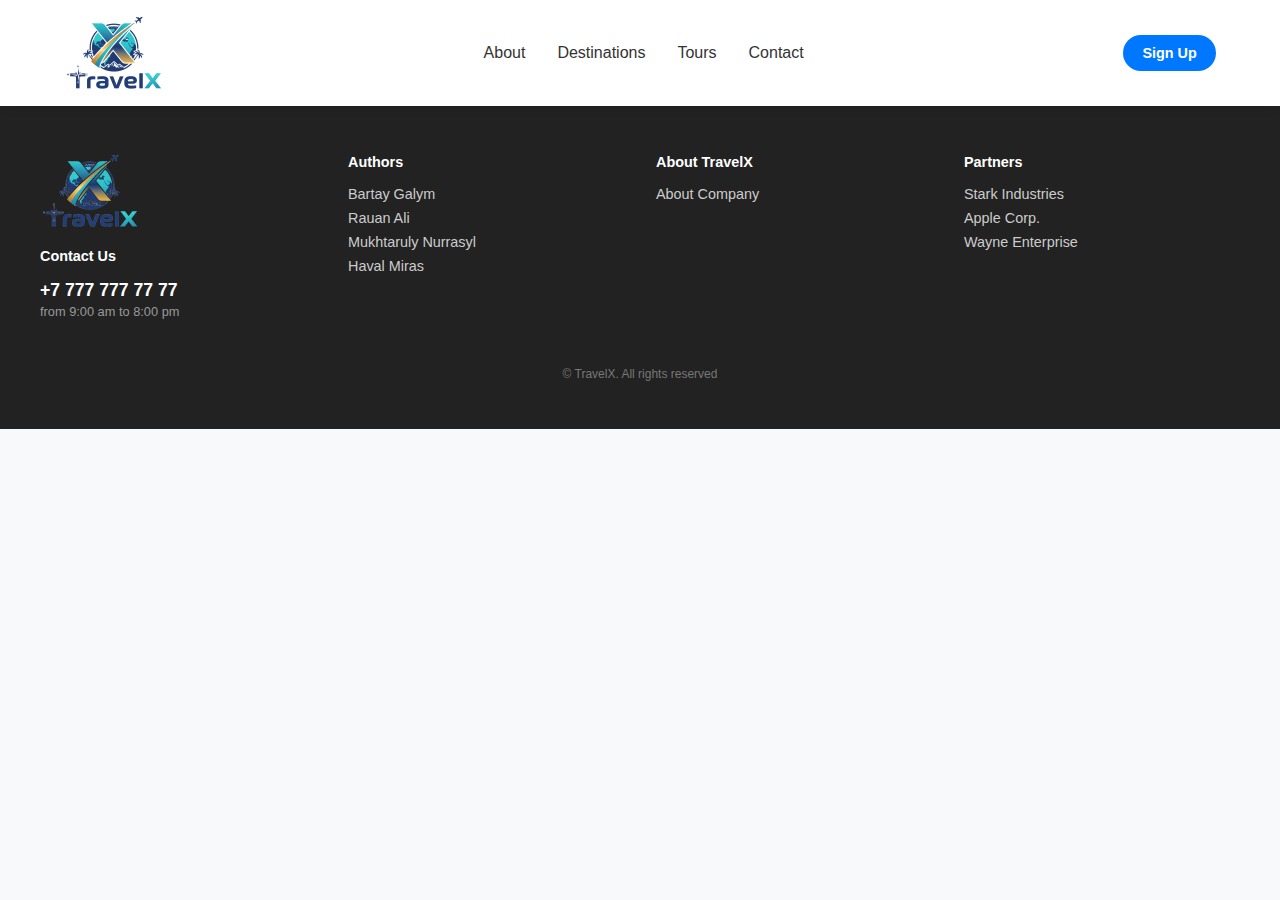
<file: pages/signup.html>
<!DOCTYPE html>
<html lang="en">
  <head>
    <meta charset="UTF-8" />
    <meta name="viewport" content="width=device-width, initial-scale=1.0" />
    <link rel="stylesheet" href="../styles/header.css" />
    <link rel="stylesheet" href="../styles/footer.css" />
    <title>Document</title>
  </head>
  <body>
    <header class="header">
      <a href="../index.html" class="logo">
        <img src="../assets/logo1.png" alt="logo" class="logo-img" />
      </a>
      <nav class="nav">
        <a href="/about.html">About</a>
        <a href="/destination.html">Destinations</a>
        <a href="/tours.html">Tours</a>
        <a href="/contacts.html">Contact</a>
      </nav>

      <a href="/signup.html" class="btn">Sign Up</a>
    </header>
    <main>
      <!-- Тут писать-->
    </main>

    <footer class="footer">
      <div class="footer-container">
        <div class="footer-col">
          <img src="../assets/logo1.png" alt="Logo" class="footer-logo" />
          <h3 class="footer-title">Contact Us</h3>
          <p class="footer-phone">+7 777 777 77 77</p>
          <p class="footer-time">from 9:00 am to 8:00 pm</p>
        </div>

        <div class="footer-col">
          <h3 class="footer-title">Authors</h3>
          <ul class="footer-list">
            <li>Bartay Galym</li>
            <li>Rauan Ali</li>
            <li>Mukhtaruly Nurrasyl</li>
            <li>Haval Miras</li>
          </ul>
        </div>

        <div class="footer-col">
          <h3 class="footer-title">About TravelX</h3>
          <ul class="footer-list">
            <li>About Company</li>
          </ul>
        </div>

        <div class="footer-col">
          <h3 class="footer-title">Partners</h3>
          <ul class="footer-list">
            <li>Stark Industries</li>
            <li>Apple Corp.</li>
            <li>Wayne Enterprise</li>
            <li></li>
          </ul>
        </div>
      </div>

      <div class="footer-bottom">© TravelX. All rights reserved</div>
    </footer>
  </body>
</html>
</file>
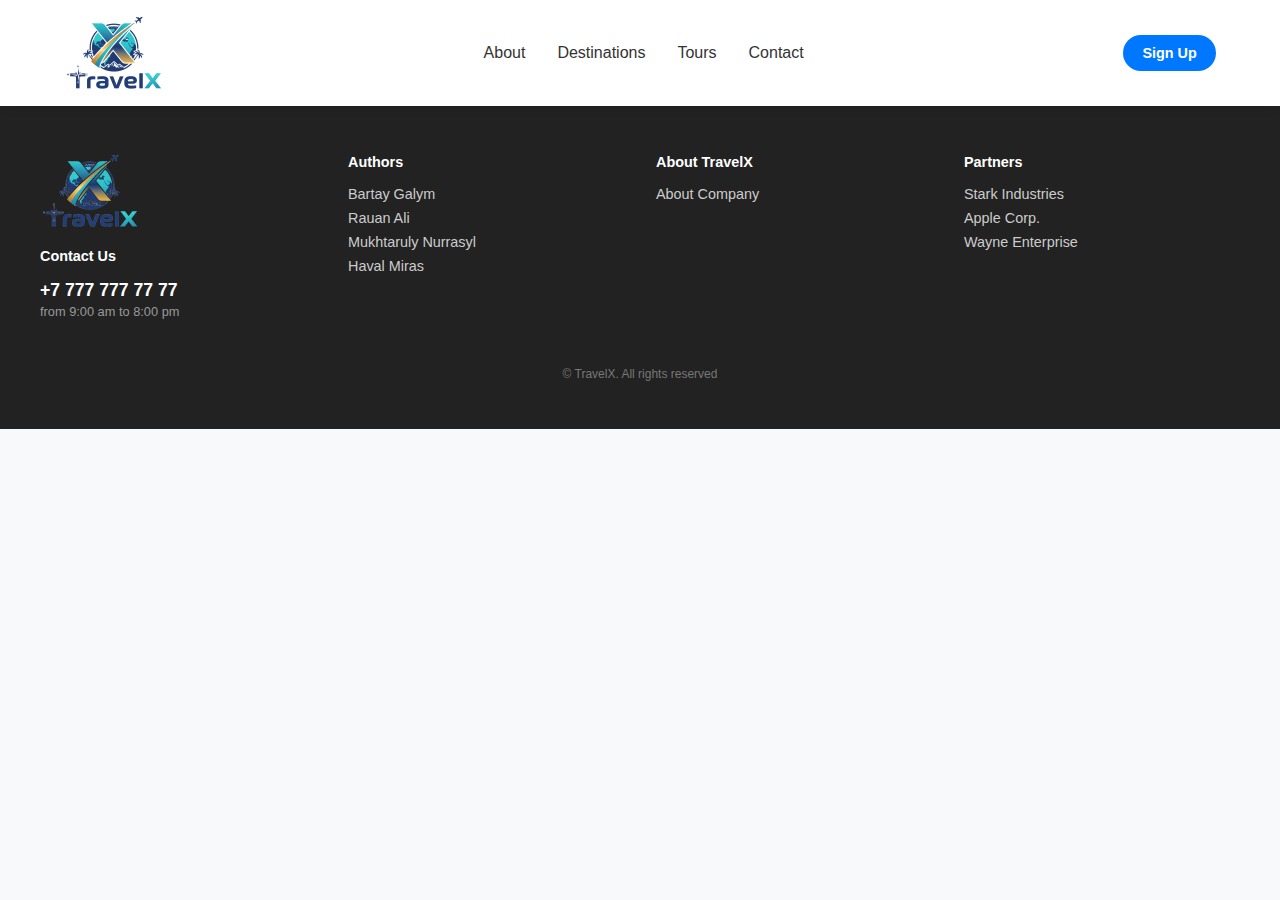
<file: pages/tours.html>
<!DOCTYPE html>
<html lang="en">
  <head>
    <meta charset="UTF-8" />
    <meta name="viewport" content="width=device-width, initial-scale=1.0" />
    <link rel="stylesheet" href="../styles/header.css" />
    <link rel="stylesheet" href="../styles/footer.css" />
    <title>Document</title>
  </head>
  <body>
    <header class="header">
      <a href="../index.html" class="logo">
        <img src="../assets/logo1.png" alt="logo" class="logo-img" />
      </a>
      <nav class="nav">
        <a href="about.html">About</a>
        <a href="destination.html">Destinations</a>
        <a href="tours.html">Tours</a>
        <a href="contacts.html">Contact</a>
      </nav>

      <a href="signup.html" class="btn">Sign Up</a>
    </header>
    <main>
      <!-- Тут писать-->
    </main>

    <footer class="footer">
      <div class="footer-container">
        <div class="footer-col">
          <img src="../assets/logo1.png" alt="Logo" class="footer-logo" />
          <h3 class="footer-title">Contact Us</h3>
          <p class="footer-phone">+7 777 777 77 77</p>
          <p class="footer-time">from 9:00 am to 8:00 pm</p>
        </div>

        <div class="footer-col">
          <h3 class="footer-title">Authors</h3>
          <ul class="footer-list">
            <li>Bartay Galym</li>
            <li>Rauan Ali</li>
            <li>Mukhtaruly Nurrasyl</li>
            <li>Haval Miras</li>
          </ul>
        </div>

        <div class="footer-col">
          <h3 class="footer-title">About TravelX</h3>
          <ul class="footer-list">
            <li>About Company</li>
          </ul>
        </div>

        <div class="footer-col">
          <h3 class="footer-title">Partners</h3>
          <ul class="footer-list">
            <li>Stark Industries</li>
            <li>Apple Corp.</li>
            <li>Wayne Enterprise</li>
            <li></li>
          </ul>
        </div>
      </div>

      <div class="footer-bottom">© TravelX. All rights reserved</div>
    </footer>
  </body>
</html>
</file>
<file: styles/header.css>
* {
  margin: 0;
  padding: 0;
  box-sizing: border-box;
}

body {
  font-family: "Montserrat", sans-serif;
  background: #f8f9fb;
}

.header {
  display: flex;
  justify-content: space-between;
  align-items: center;
  padding: 1rem 4rem;
  background: #ffffff;
  box-shadow: 0 2px 12px rgba(0, 0, 0, 0.06);
  position: sticky;
  top: 0;
  z-index: 1000;
}

.logo {
  display: flex;
  align-items: center;
  gap: 0.5rem;
}

.logo-img {
  width: 100px;
  height: 74px;
}

.logo-text {
  font-size: 1.5rem;
  font-weight: 700;
  color: #0077ff;
}

.nav {
  display: flex;
  gap: 2rem;
}

.nav a {
  text-decoration: none;
  font-size: 1rem;
  font-weight: 500;
  color: #333;
  position: relative;
  transition: color 0.3s ease;
}

.nav a::after {
  content: "";
  position: absolute;
  bottom: -4px;
  left: 0;
  width: 0;
  height: 2px;
  background: #0077ff;
  transition: width 0.3s ease;
}

.nav a:hover {
  color: #0077ff;
}

.nav a:hover::after {
  width: 100%;
}

.btn {
  padding: 0.6rem 1.2rem;
  background: #0077ff;
  color: #fff;
  text-decoration: none;
  border-radius: 50px;
  font-size: 0.9rem;
  font-weight: 600;
  transition: all 0.3s ease;
}

.btn:hover {
  background: #005fcc;
  transform: translateY(-2px);
  box-shadow: 0 4px 12px rgba(0, 119, 255, 0.3);
}

@media (max-width: 768px) {
  .header {
    flex-direction: column;
    gap: 1rem;
    padding: 1rem 2rem;
  }

  .nav {
    gap: 1rem;
    flex-wrap: wrap;
    justify-content: center;
  }
}
</file>
<file: styles/footer.css>
.footer {
  background-color: #222222;
  color: #ffffff;
  padding: 3rem 2rem;
}

.footer-container {
  max-width: 1200px;
  margin: 0 auto;
  display: grid;
  grid-template-columns: 1fr;
  gap: 2rem;
}

.footer-logo {
  width: 100px;
  height: auto;
  margin-bottom: 1rem;
}

.footer-title {
  font-size: 0.9rem;
  font-weight: 600;
  margin-bottom: 1rem;
}

.footer-phone {
  font-size: 1.1rem;
  font-weight: bold;
  margin: 0.2rem 0;
}

.footer-time {
  font-size: 0.8rem;
  color: #999999;
}

.footer-list {
  list-style: none;
  padding: 0;
  margin: 0;
}

.footer-list li {
  font-size: 0.9rem;
  color: #cccccc;
  margin-bottom: 0.5rem;
}

.footer-bottom {
  margin-top: 3rem;
  text-align: center;
  font-size: 0.75rem;
  color: #777777;
}

@media (min-width: 768px) {
  .footer-container {
    grid-template-columns: repeat(4, 1fr);
  }
}
</file>
